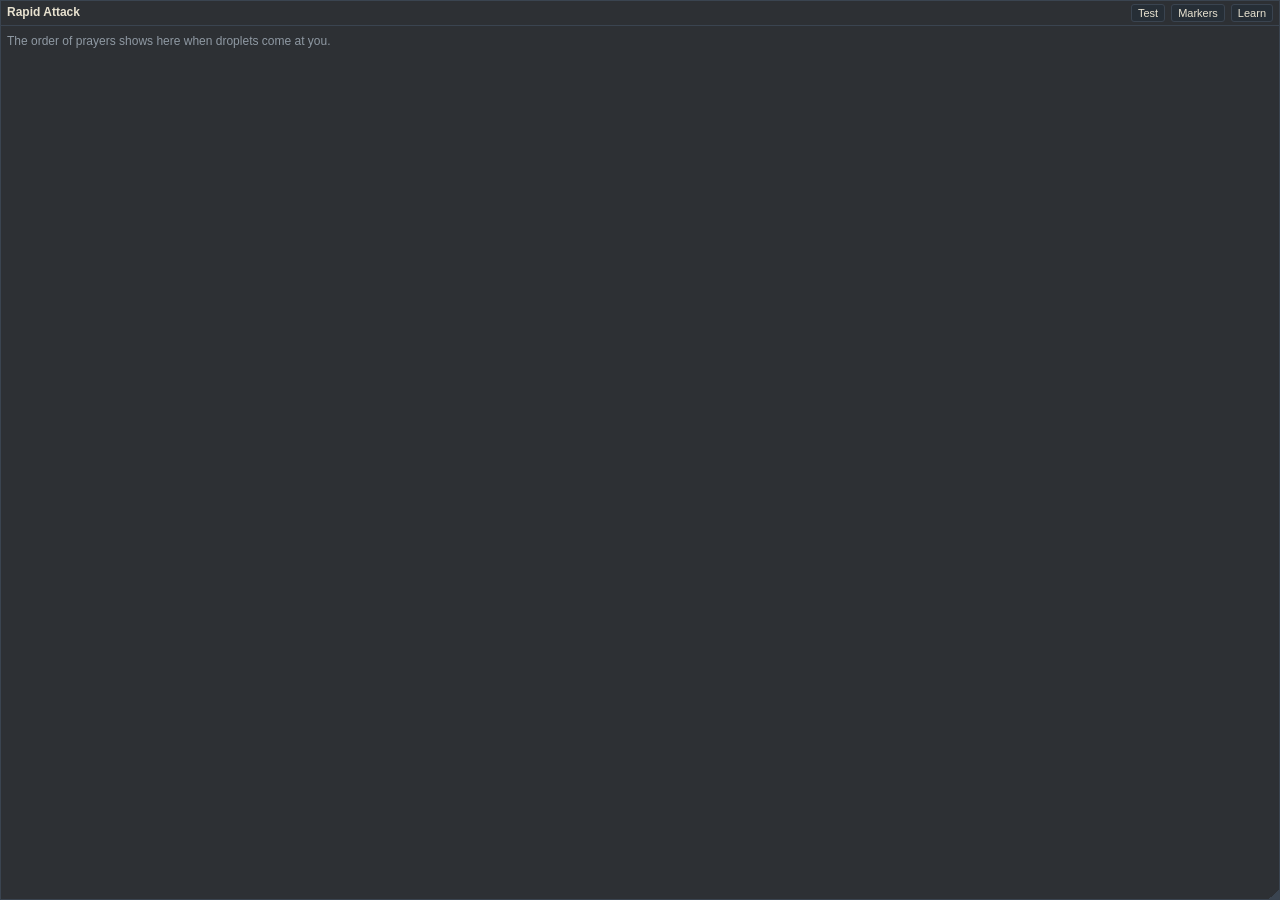
<file: bolt/ui.html>
<!DOCTYPE html>
<html>
<head>
<meta charset="utf-8">
<title>Rapid Attack</title>
<style>
	:root {
		--bg: rgba(16, 20, 24, 0.88);
		--line: #3a4450;
		--text: #e8e2d0;
		--dim: #8f99a3;
		--red: #ff4a4a;
		--green: #4ade5c;
		--blue: #4a9bff;
		--next: #ffd84a;
	}
	* { box-sizing: border-box; }
	html, body { margin: 0; height: 100%; overflow: hidden; }
	body {
		background: var(--bg);
		color: var(--text);
		font: 12px/1.3 "Segoe UI", Arial, sans-serif;
		border: 1px solid var(--line);
		display: flex;
		flex-direction: column;
		user-select: none;
	}
	header {
		display: flex;
		align-items: center;
		gap: 6px;
		padding: 3px 6px;
		border-bottom: 1px solid var(--line);
		cursor: move;
	}
	header h1 { font-size: 12px; margin: 0; white-space: nowrap; }
	header .grow { flex: 1; }
	button {
		background: #262e36;
		color: var(--text);
		border: 1px solid var(--line);
		border-radius: 3px;
		font: inherit;
		font-size: 11px;
		padding: 1px 6px;
		cursor: pointer;
	}
	button.on { border-color: var(--next); color: var(--next); }
	#status { color: var(--dim); font-size: 11px; padding: 2px 6px; white-space: nowrap; overflow: hidden; text-overflow: ellipsis; }
	main { flex: 1; overflow: auto; padding: 4px 6px 6px; }
	#sequence { display: flex; flex-wrap: wrap; align-items: center; gap: 4px; }
	#sequence .arrow { color: var(--dim); }
	.chip {
		border: 2px solid transparent;
		border-radius: 4px;
		padding: 2px 7px;
		font-size: 17px;
		font-weight: 600;
		background: rgba(255, 255, 255, 0.05);
	}
	.chip.next { border-color: var(--next); background: rgba(255, 216, 74, 0.12); }
	.chip.done { opacity: 0.35; text-decoration: line-through; }
	.red { color: var(--red); }
	.green { color: var(--green); }
	.blue { color: var(--blue); }
	#idle { color: var(--dim); }
	#learn table { width: 100%; border-collapse: collapse; font-size: 11px; }
	#learn td, #learn th { padding: 1px 3px; text-align: right; white-space: nowrap; }
	#learn th { color: var(--dim); font-weight: normal; }
	#learn td:first-child, #learn th:first-child { text-align: left; }
	#learn p { margin: 2px 0 4px; color: var(--dim); }
	.dot { display: inline-block; width: 8px; height: 8px; border-radius: 50%; margin-right: 3px; }
	.dot.red { background: var(--red); } .dot.green { background: var(--green); } .dot.blue { background: var(--blue); }
	#grip { position: absolute; right: 0; bottom: 0; width: 12px; height: 12px; cursor: nwse-resize;
		background: linear-gradient(135deg, transparent 50%, var(--line) 50%); }
	[hidden] { display: none !important; }
</style>
</head>
<body>
<header id="drag">
	<h1>Rapid Attack</h1>
	<span class="grow"></span>
	<button id="test" title="Show a made-up order, to check the panel">Test</button>
	<button id="markers" title="Draw a marker over each droplet seen (large with a white border: coming at you)">Markers</button>
	<button id="learn-toggle" title="Find which models are the droplets">Learn</button>
</header>
<div id="status"></div>
<main>
	<div id="watch">
		<div id="sequence"></div>
		<div id="idle">The order of prayers shows here when droplets come at you.</div>
	</div>
	<div id="learn" hidden>
		<p>Start learning just before a Rapid Attack ("FALL IN LINE!" / "SUFFER UNTO ME!") and tick the droplet models (likeliest first). Then press Learn again.</p>
		<table>
			<thead><tr><th>Model</th><th title="Times it appeared">Seen</th><th title="Appearances shorter than a few seconds">Brief</th><th title="Times it disappeared next to you">Near you</th><th title="Average time on screen">Life</th><th title="Average distance moved">Moved</th></tr></thead>
			<tbody id="candidates"></tbody>
		</table>
	</div>
</main>
<div id="grip"></div>
<script>
	const $ = (id) => document.getElementById(id);
	let state = { picked: [], prayers: {} };

	const send = (text) => fetch("https://bolt-api/send-message", { method: "POST", body: text });
	const reposition = (h, v) => fetch(`https://bolt-api/start-reposition?h=${h}&v=${v}`);

	$("drag").addEventListener("mousedown", (e) => {
		if (e.button === 0 && e.target.tagName !== "BUTTON") reposition(0, 0);
	});
	$("grip").addEventListener("mousedown", (e) => { if (e.button === 0) reposition(1, 1); });
	$("test").onclick = () => send("test");
	$("markers").onclick = () => send(state.markers ? "markers off" : "markers on");
	$("learn-toggle").onclick = () => send(state.learning ? "learn off" : "learn on");

	function renderSequence(seq) {
		const box = $("sequence");
		box.replaceChildren();
		$("idle").hidden = !!seq;
		if (!seq) return;
		seq.colours.forEach((colour, i) => {
			if (i > 0) {
				const arrow = document.createElement("span");
				arrow.className = "arrow";
				arrow.textContent = "→";
				box.appendChild(arrow);
			}
			const chip = document.createElement("span");
			chip.className = "chip " + colour + (seq.done[i] ? " done" : "") + (seq.next === i + 1 ? " next" : "");
			chip.textContent = state.prayers[colour] || colour;
			box.appendChild(chip);
		});
	}

	function renderCandidates(candidates) {
		const body = $("candidates");
		body.replaceChildren();
		candidates.forEach((c) => {
			const row = document.createElement("tr");
			const first = document.createElement("td");
			const box = document.createElement("input");
			box.type = "checkbox";
			box.checked = state.picked.includes(c.vc);
			box.onchange = () => send((box.checked ? "pick " : "unpick ") + c.vc);
			const dot = document.createElement("span");
			dot.className = "dot " + c.colour;
			first.append(box, dot, c.vc + " verts");
			row.appendChild(first);
			[c.appearances, c.brief, c.nearYou, (c.avgLifeMs / 1000).toFixed(1) + "s", c.avgMovedTiles.toFixed(1) + "t"].forEach((v) => {
				const td = document.createElement("td");
				td.textContent = v;
				row.appendChild(td);
			});
			body.appendChild(row);
		});
	}

	window.addEventListener("message", (event) => {
		if (typeof event.data !== "object" || event.data.type !== "pluginMessage") return;
		const msg = JSON.parse(new TextDecoder().decode(event.data.content));
		if (msg.type === "state") {
			state = msg;
			$("status").textContent = msg.status;
			$("markers").classList.toggle("on", msg.markers);
			$("learn-toggle").classList.toggle("on", msg.learning);
			$("learn").hidden = !msg.learning;
			$("watch").hidden = msg.learning;
			renderSequence(msg.seq || null);
		} else if (msg.type === "learn") {
			renderCandidates(msg.candidates);
		}
	});

	send("ready");
</script>
</body>
</html>
</file>
